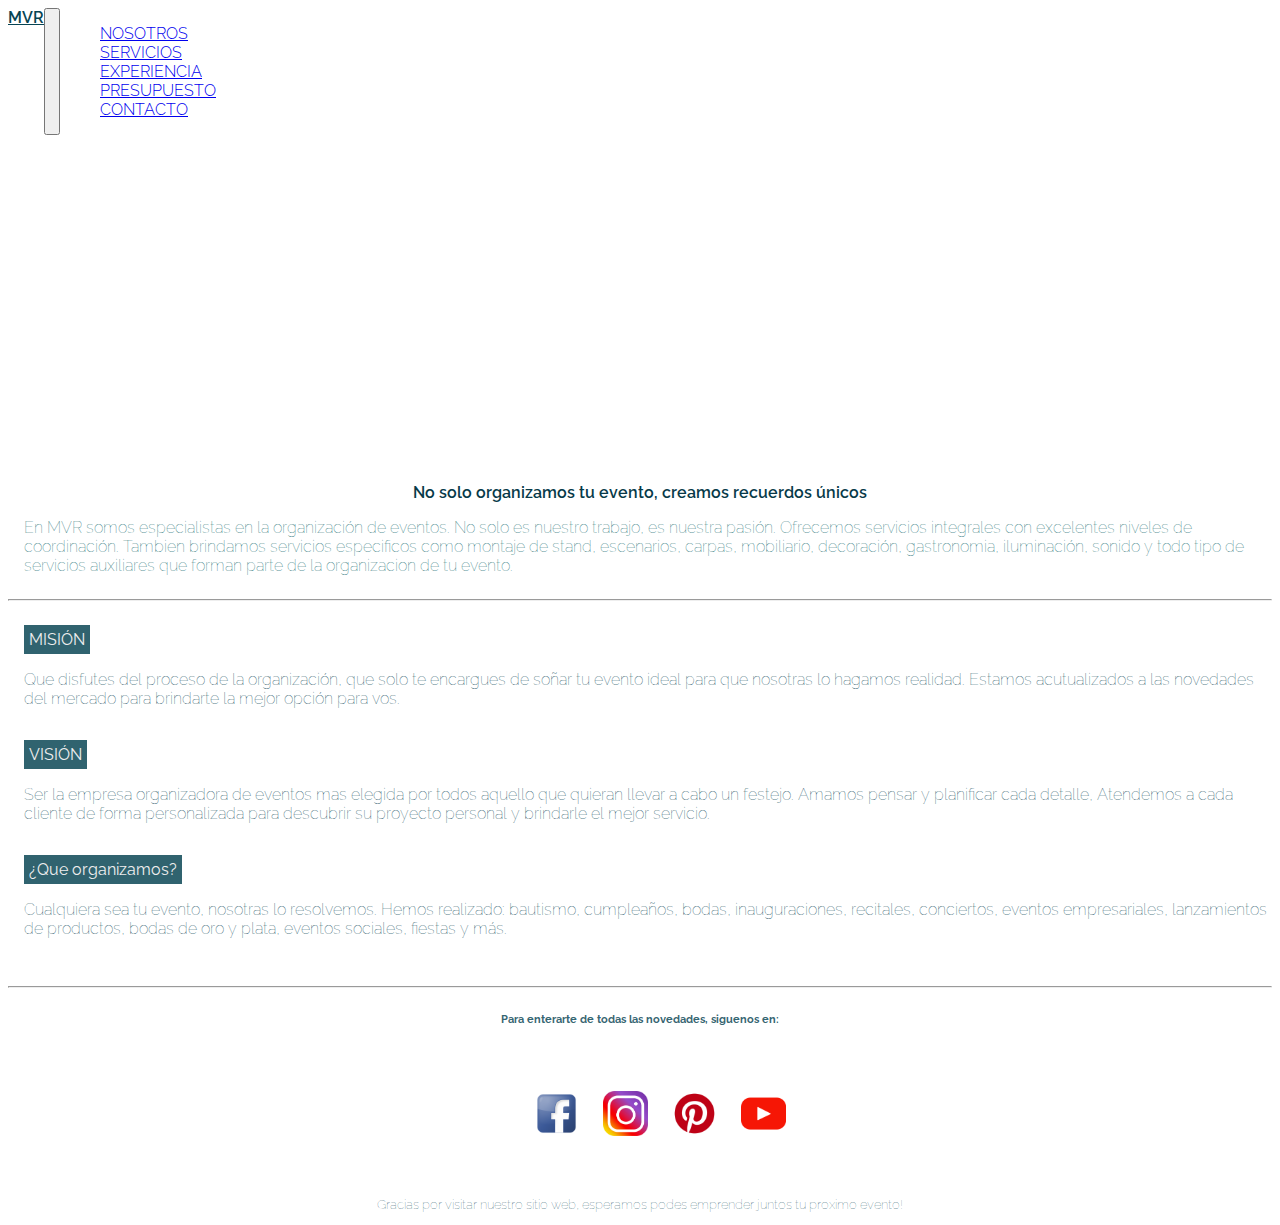
<file: index.html>
<!DOCTYPE html>
<html lang="en">
<head>
    <meta charset="UTF-8">
    <meta http-equiv="X-UA-Compatible" content="IE=edge">
    <meta name="viewport" content="width=device-width, initial-scale=1.0">
    <title> MVR EVENTOS</title>
    <link rel="preconnect" href="https://fonts.googleapis.com"> 
<link rel="preconnect" href="https://fonts.gstatic.com" crossorigin> 
<link href="https://fonts.googleapis.com/css2?family=Raleway:wght@100;300;500;700&display=swap" rel="stylesheet">
<meta name="keywords" content="eventos, fiestas, organizacion, cumpleaños, casamientos, fiesta de 15">
<meta name="description" content="MVR dedicados a la organizacion de tu evento. Fiestas, cumpleaños, casamientos, 15, recitales, eventos empresariales y mas. Pedi tu presupuesto">


<!-- Required meta tags -->
<meta charset="utf-8">
<meta name="viewport" content="width=device-width, initial-scale=1">

<!-- Bootstrap CSS -->
<link href="https://cdn.jsdelivr.net/npm/bootstrap@5.1.1/dist/css/bootstrap.min.css" rel="stylesheet" integrity="sha384-F3w7mX95PdgyTmZZMECAngseQB83DfGTowi0iMjiWaeVhAn4FJkqJByhZMI3AhiU" crossorigin="anonymous">


<link rel="stylesheet" href="./estilo/style.css">

</head>
<body>
    
  <nav class="navbar navbar-expand-lg navbar-light bg-light" class="nav"  >
    <div class="container-fluid" class="navbar navbar-light" style="background-color: #ffffff;">
      <a class="navbar-brand" style="color:rgb(7, 68, 83);" href="./index.html">MVR</a>
      <button class="navbar-toggler" type="button" data-bs-toggle="collapse" data-bs-target="#navbarNav" aria-controls="navbarNav" aria-expanded="false" aria-label="Toggle navigation">
        <span class="navbar-toggler-icon"></span>
      </button>
      <div class="collapse navbar-collapse" id="navbarNav" >
        <ul class="navbar-nav" style="color: rgb(7, 68, 83)";>
          <li class="nav-item" >
            <a class="nav-link" aria-current="page" href="./SECCIONES/NOSOTROS.html">NOSOTROS</a>
          </li>
          <li class="nav-item">
            <a class="nav-link" href="./SECCIONES/SERVICIOS.html">SERVICIOS</a>
          </li>
          <li class="nav-item">
            <a class="nav-link" href="./SECCIONES/EXPERIENCIA.html">EXPERIENCIA</a>
          </li>
          <li class="nav-item">
            <a class="nav-link" href="./SECCIONES/PRESUPUESTO.html">PRESUPUESTO</a>
          </li>
          <li class="nav-item">
            <a class="nav-link" href="./SECCIONES/CONTACTO.html">CONTACTO</a>
          </li>
        </ul>
      </div>
    </div>
  </nav>

    

    


 
<div class="video">
<div class="video-contenedor">
   <iframe class="video-iframe" src="https://www.youtube.com/embed/dN6_By8CH7U" 
    title="YouTube video player" frameborder="0" allow="accelerometer; autoplay; clipboard-write; 
    encrypted-media; gyroscope; picture-in-picture" allowfullscreen></iframe>
</div>
</div>




      

<div class="presentacion"> 
    <div class="presentacion-titulo" >No solo organizamos tu evento, creamos recuerdos únicos</div>
    <p class="presentacion-texto" >En MVR somos especialistas en la organización de eventos. No solo es nuestro trabajo, es nuestra pasión.
      Ofrecemos servicios integrales con excelentes niveles de coordinación. Tambien brindamos servicios especificos
    como montaje de stand, escenarios, carpas, mobiliario, decoración, gastronomia, iluminación, sonido y todo tipo de 
  servicios auxiliares que forman parte de la organizacion de tu evento.</p> 
</div>


<hr/>
    



<div class="empresa">
    <div> <strong> MISIÓN </strong>
      <p class="empresa-items"> Que disfutes del proceso de la organización, que solo te encargues de soñar tu evento ideal para que nosotras lo hagamos realidad.
       Estamos acutualizados a las novedades del mercado para brindarte la mejor opción para vos. </p>
  </div>

  <div> <strong> VISIÓN </strong>
    <p class="empresa-items"> Ser la empresa organizadora de eventos mas elegida por todos aquello que quieran llevar a cabo un festejo. Amamos pensar y planificar cada detalle, 
      Atendemos a cada cliente de forma personalizada para descubrir su proyecto personal y brindarle el mejor servicio.  </p>
  </div>

  <div> <strong> ¿Que organizamos? </strong>
    <p class="empresa-items" >Cualquiera sea tu evento, nosotras lo resolvemos. Hemos realizado: bautismo, cumpleaños, bodas, inauguraciones, recitales, conciertos, eventos empresariales, 
      lanzamientos de productos, bodas de oro y plata, eventos sociales, fiestas y más. </p>
  </div>
</div>

<footer>
  <hr>
<h6>Para enterarte de todas las novedades, siguenos en:</h6>
<ul class="redes">
  <li> <a href="https://www.facebook.com"><img src="./imagenes/facebook.png" alt="facebook" width="45px" height="45px"></a></li>
  <li> <a href="https://www.instagram.com"><img src="./imagenes/instagram.png" alt="instagram" width="45px" height="45px"></a></li>
  <li> <a href="https://ar.pinterest.com"><img src="./imagenes/pinterest.png" alt="pinterest" width="45px" height="45px"></a></li>
  <li> <a href="https://www.youtube.com"><img src="./imagenes/youtube.png" alt="youtube" width="45px" height="45px"></a></li>
</ul>

<p> Gracias por visitar nuestro sitio web, esperamos podes emprender juntos tu proximo evento!</p>
</footer>





<script src="https://cdn.jsdelivr.net/npm/bootstrap@5.1.1/dist/js/bootstrap.bundle.min.js" integrity="sha384-/bQdsTh/da6pkI1MST/rWKFNjaCP5gBSY4sEBT38Q/9RBh9AH40zEOg7Hlq2THRZ" crossorigin="anonymous"></script>
</body>
</html>
</file>
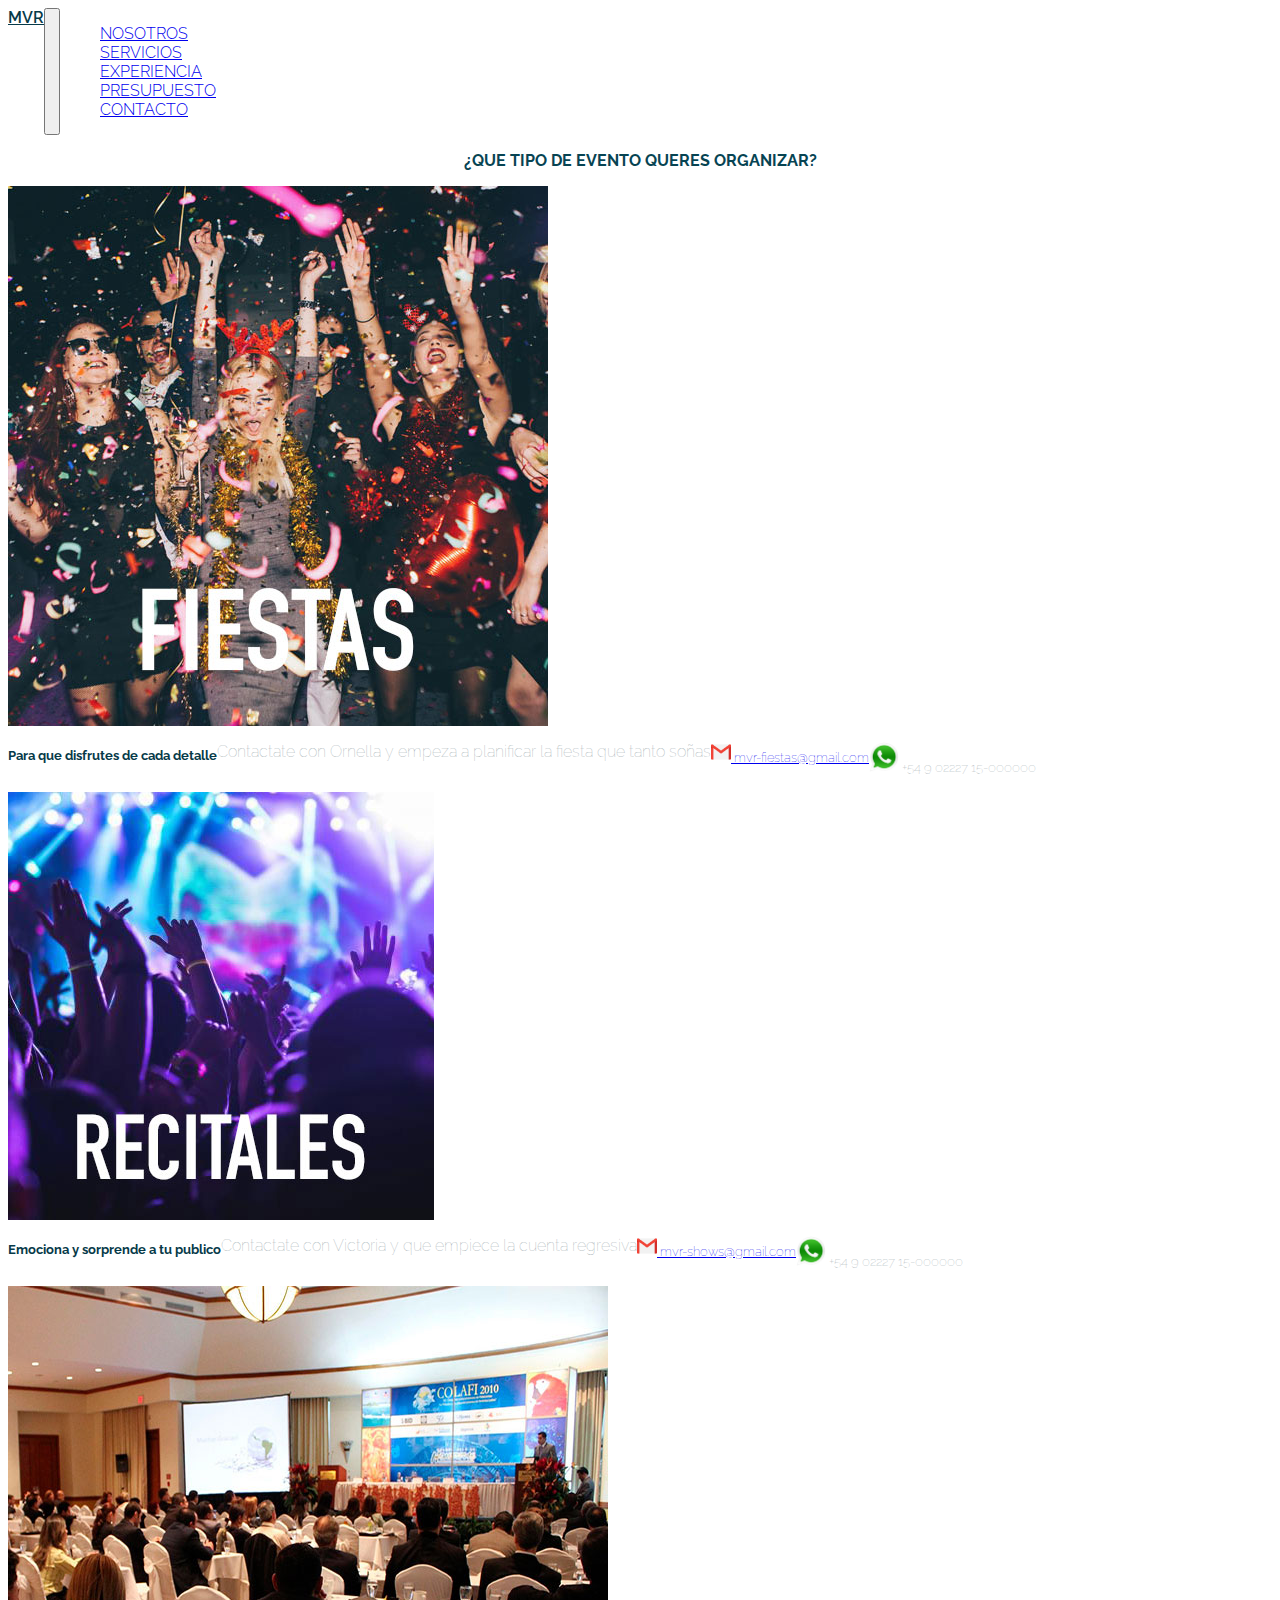
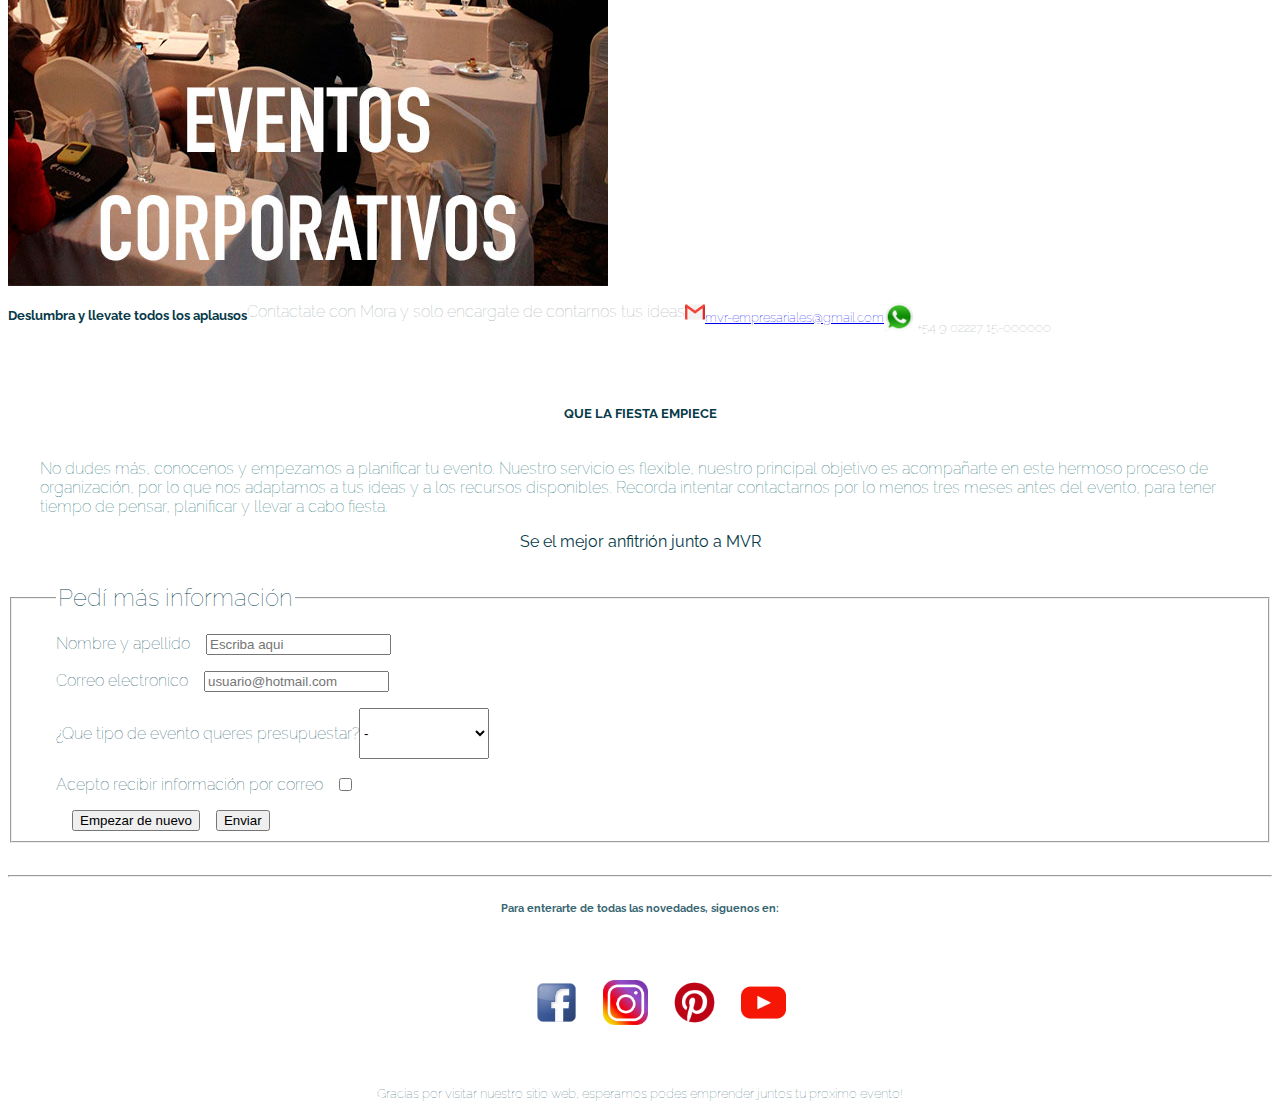
<file: SECCIONES/CONTACTO.html>
<!DOCTYPE html>
<html lang="en">
<head>
    <meta charset="UTF-8">
    <meta http-equiv="X-UA-Compatible" content="IE=edge">
    <meta name="viewport" content="width=device-width, initial-scale=1.0">
    <title>CONTACTO</title>
    <link rel="preconnect" href="https://fonts.googleapis.com"> 
    <link rel="preconnect" href="https://fonts.gstatic.com" crossorigin> 
    <link href="https://fonts.googleapis.com/css2?family=Raleway:wght@100;300;500;700&display=swap" rel="stylesheet">

  <meta name="keywords" content="comunicate, organizamos tu evento, hacemos tu fiesta, mas informacion de tu fiesta ">

  <title>CONTACTO / MVR</title>

     <!-- Required meta tags -->
   <meta charset="utf-8">
   <meta name="viewport" content="width=device-width, initial-scale=1">
   
   <!-- Bootstrap CSS -->
   <link href="https://cdn.jsdelivr.net/npm/bootstrap@5.1.1/dist/css/bootstrap.min.css" rel="stylesheet" integrity="sha384-F3w7mX95PdgyTmZZMECAngseQB83DfGTowi0iMjiWaeVhAn4FJkqJByhZMI3AhiU" crossorigin="anonymous">
    
<link rel="stylesheet" href="../estilo/style.css">
</head>
<body>

  <nav class="navbar navbar-expand-lg navbar-light bg-light" class="nav">
    <div class="container-fluid">
      <a class="navbar-brand" href="../index.html">MVR</a>
      <button class="navbar-toggler" type="button" data-bs-toggle="collapse" data-bs-target="#navbarNav" aria-controls="navbarNav" aria-expanded="false" aria-label="Toggle navigation">
        <span class="navbar-toggler-icon"></span>
      </button>
      <div class="collapse navbar-collapse" id="navbarNav">
        <ul class="navbar-nav">
          <li class="nav-item">
            <a class="nav-link" aria-current="page" href="NOSOTROS.html">NOSOTROS</a>
          </li>
          <li class="nav-item">
            <a class="nav-link" href="SERVICIOS.html">SERVICIOS</a>
          </li>
          <li class="nav-item">
            <a class="nav-link" href="EXPERIENCIA.html">EXPERIENCIA</a>
          </li>
          <li class="nav-item">
            <a class="nav-link" href="PRESUPUESTO.html">PRESUPUESTO</a>
          </li>
          <li class="nav-item">
            <a class="nav-link" href="CONTACTO.html">CONTACTO</a>
          </li>
        </ul>
      </div>
    </div>
  </nav>
    
  
    <p class="contactate">¿QUE TIPO DE EVENTO QUERES ORGANIZAR?</p>

<div class="card-group">
    <div class="card">
      <img src="../imagenes/FIESTAS.jpg" class="card-img-top" alt="...">
      <div class="card-body">
        <h5 class="card-title">Para que disfrutes de cada detalle</h5>
        <p class="card-text">Contactate con Ornella y empeza a planificar la fiesta que tanto soñas</p>
        <p class="card-text"><small class="text-muted"> <a href="https://www.google.com/intl/es-419/gmail/about/"><img src="../imagenes/gmail.png" alt="gmail" width="20px" height="20px"> mvr-fiestas@gmail.com</a></p></small>
        <p class="card-text"><small class="text-muted"><img src="../imagenes/wpp.png" alt="whatsapp" width="30px" height="30px"> +54 9 02227 15-000000</small></p>
      </div>
    </div>
    <div class="card">
      <img src="../imagenes/RECITALES.jpg" class="card-img-top" alt="...">
      <div class="card-body">
        <h5 class="card-title">Emociona y sorprende a tu publico</h5>
        <p class="card-text">Contactate con Victoria y que empiece la cuenta regresiva</p>
        <p class="card-text"><small class="text-muted"> <a href="https://www.google.com/intl/es-419/gmail/about/"><img src="../imagenes/gmail.png" alt="gmail" width="20px" height="20px"> mvr-shows@gmail.com</a></p></small>
        <p class="card-text"><small class="text-muted"><img src="../imagenes/wpp.png" alt="whatsapp" width="30px" height="30px"> +54 9 02227 15-000000</small></p>
      </div>
    </div>
    <div class="card">
      <img src="../imagenes/E. CORPORATIVOS.jpg" class="card-img-top" alt="...">
      <div class="card-body">
        <h5 class="card-title">Deslumbra y llevate todos los aplausos</h5>
        <p class="card-text">Contactate con Mora y solo encargate de contarnos tus ideas</p>
        <p class="card-text"><small class="text-muted"> <a href="https://www.google.com/intl/es-419/gmail/about/"><img src="../imagenes/gmail.png" alt="gmail" width="20px" height="20px">mvr-empresariales@gmail.com</a></p></small>
        <p class="card-text"><small class="text-muted"><img src="../imagenes/wpp.png" alt="whatsapp" width="30px" height="30px"> +54 9 02227 15-000000</small></p>
      </div>
    </div>
</div>


<div class="contratanos">
  <h5>QUE LA FIESTA EMPIECE</h5>
  <p>No dudes más, conocenos y empezamos a planificar tu evento. Nuestro servicio es flexible, nuestro principal objetivo es acompañarte en 
    este hermoso proceso de organización, por lo que nos adaptamos a tus ideas y a los recursos disponibles. Recorda intentar contactarnos por lo menos 
  tres meses antes del evento, para tener tiempo de pensar, planificar y llevar a cabo fiesta. </p>
  <strong>Se el mejor anfitrión junto a MVR</strong> 
</div>


<form action="" method="GET" >
    <fieldset class="contacto" >
            <legend>Pedí más información</legend>
            <div>
                <label for="MVRinfo">Nombre y apellido</label>
                <input type="text" name="MVRinfo" id="MVRinfo" placeholder="Escriba aqui" required>
            </div>
            <div>
              <label for="MVRinfo">Correo electronico</label>
              <input type="text" name="MVRinfo" id="MVRinfo" placeholder="usuario@hotmail.com" required>
          </div>
            <div>
                <p>¿Que tipo de evento queres presupuestar?</p>
                <select 
                name="MVRservicio" id="MVRservicio">
                    <option value="servicio"> - </option>
                    <option value="All inclusive">FIESTA</option>
                    <option value="Normal">RECITAL / SHOW</option>
                    <option value="Economico">EMPRESARIAL</option>

                </label>
                </select>
             </div>
             <div>
               <label for="acepto">Acepto recibir información por correo</label>
                <input type="checkbox" name="aceptar" id="1">
             </div>
             <div>
                <input type="reset" value="Empezar de nuevo">
                <input type="submit" value="Enviar">
             </div>




    </fieldset>

</form>

<footer>
  <hr>
  <h6>Para enterarte de todas las novedades, siguenos en:</h6>
  <ul class="redes">
    <li> <a href="https://www.facebook.com"><img src="../imagenes/facebook.png" alt="facebook" width="45px" height="45px"></a></li>
    <li> <a href="https://www.instagram.com"><img src="../imagenes/instagram.png" alt="instagram" width="45px" height="45px"></a></li>
    <li> <a href="https://ar.pinterest.com"><img src="../imagenes/pinterest.png" alt="pinterest" width="45px" height="45px"></a></li>
    <li> <a href="https://www.youtube.com"><img src="../imagenes/youtube.png" alt="youtube" width="45px" height="45px"></a></li>
  </ul>

<p> Gracias por visitar nuestro sitio web, esperamos podes emprender juntos tu proximo evento!</p>
</footer>

<script src="https://cdn.jsdelivr.net/npm/bootstrap@5.1.1/dist/js/bootstrap.bundle.min.js" integrity="sha384-/bQdsTh/da6pkI1MST/rWKFNjaCP5gBSY4sEBT38Q/9RBh9AH40zEOg7Hlq2THRZ" crossorigin="anonymous"></script>    
</body>
</html>
</file>
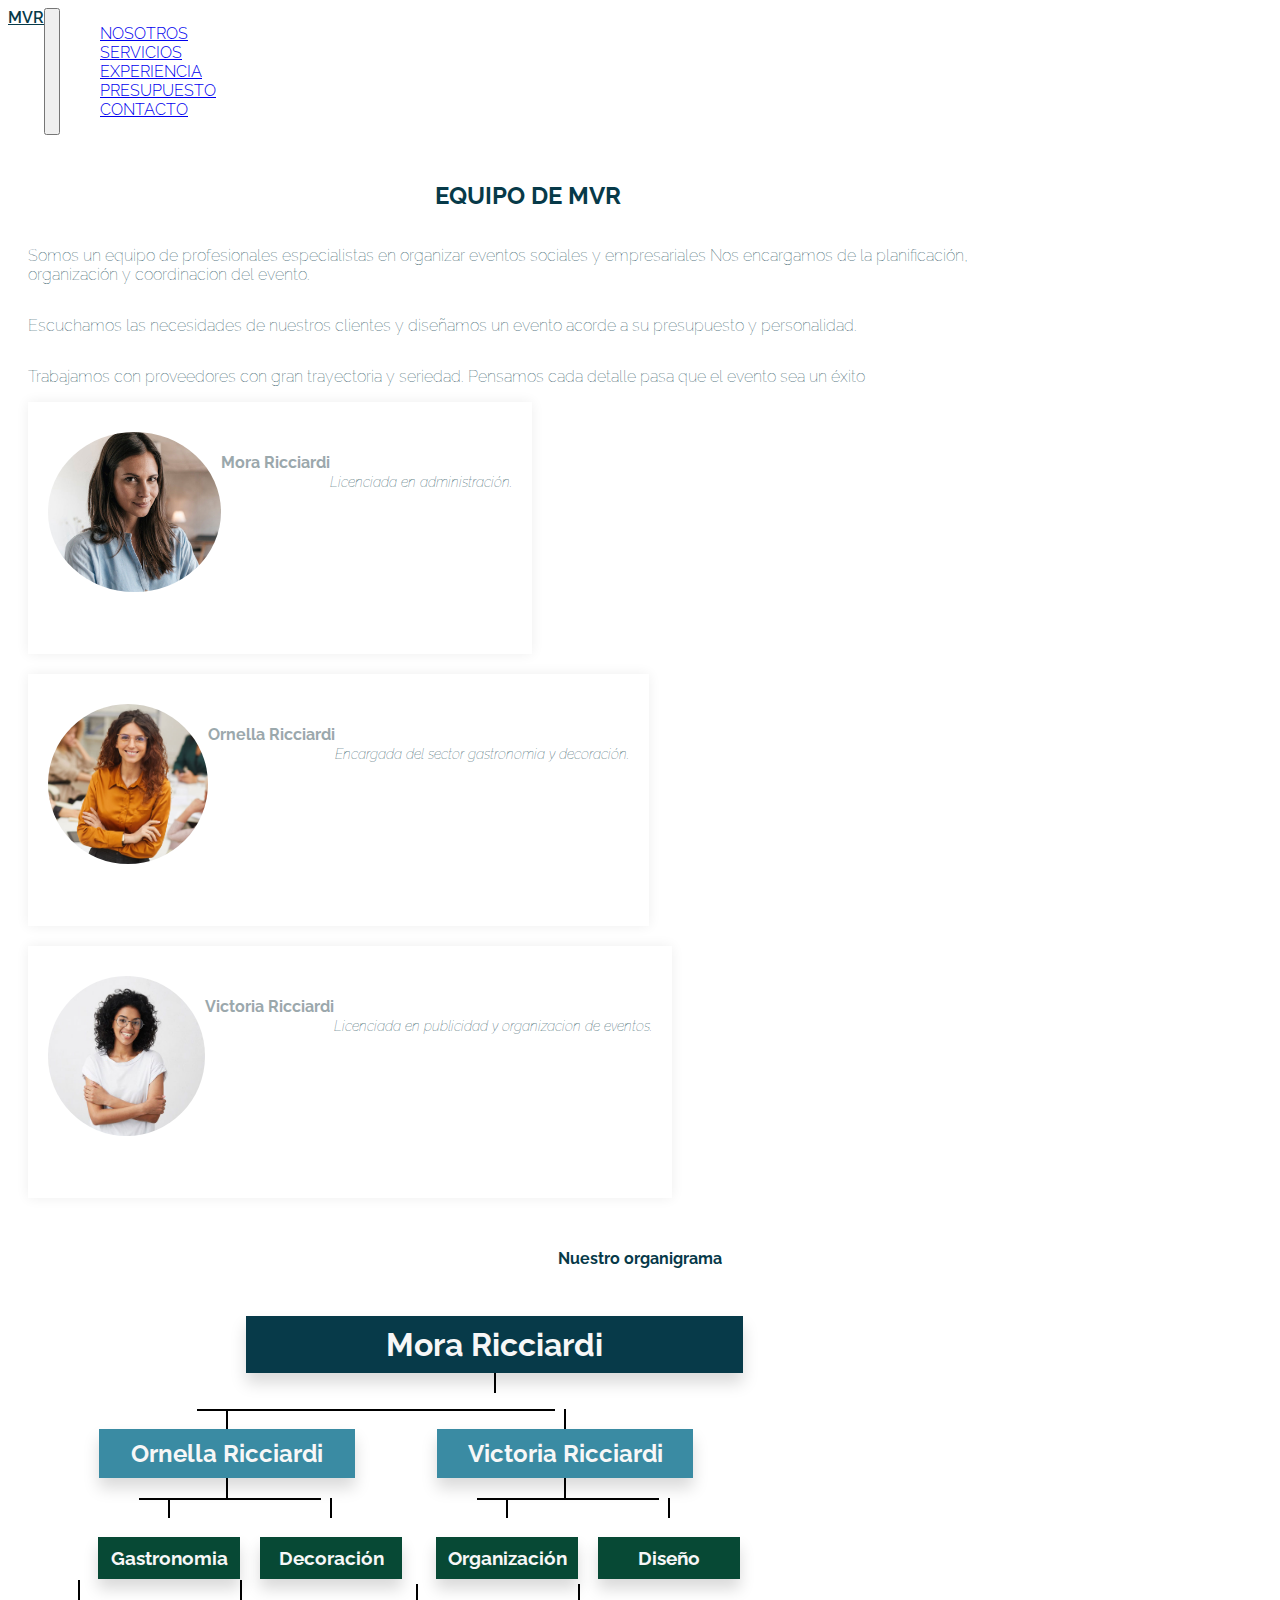
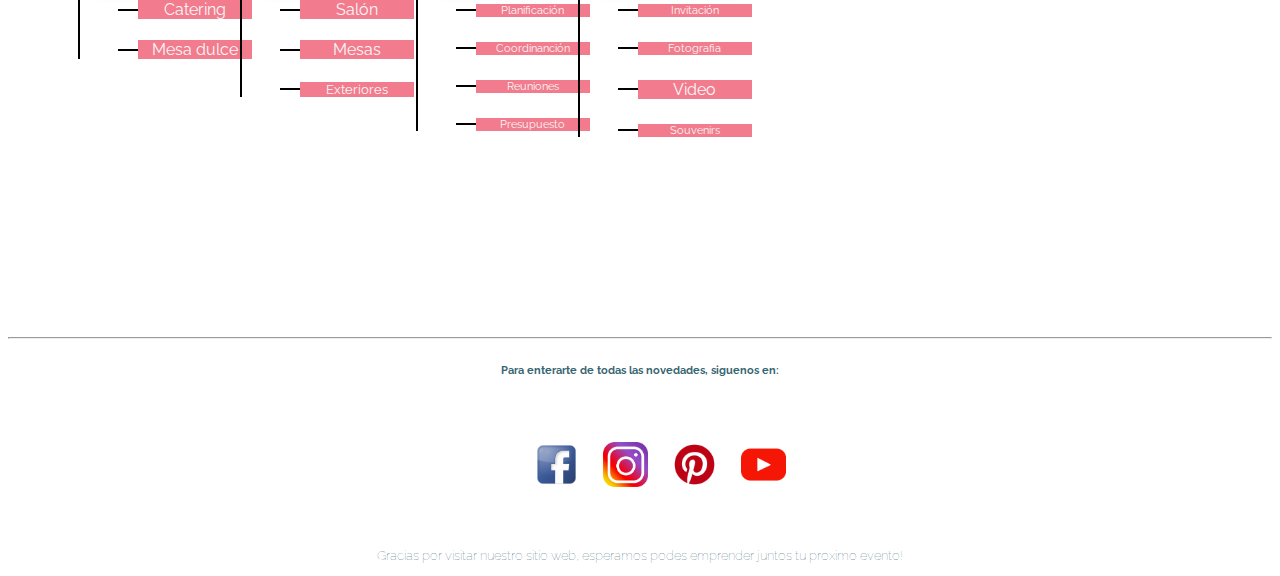
<file: SECCIONES/NOSOTROS.html>
<!DOCTYPE html>
<html lang="en">
<head>
    <meta charset="UTF-8">
    <meta http-equiv="X-UA-Compatible" content="IE=edge">
    <meta name="viewport" content="width=device-width, initial-scale=1.0">
    <title>NOSOTROS</title>
    <link rel="preconnect" href="https://fonts.googleapis.com"> 
    <link rel="preconnect" href="https://fonts.gstatic.com" crossorigin> 
    <link href="https://fonts.googleapis.com/css2?family=Raleway:wght@100;300;500;700&display=swap" rel="stylesheet">


  <meta name="keywords" content="equipo de organizacion de eventos, quien organiza eventos, fiestas, cumpleaños, organizadores de eventos, dj, catering de eventos">
  <title>EQUIPO / MVR</title>  

    <!-- Required meta tags -->
<meta charset="utf-8">
<meta name="viewport" content="width=device-width, initial-scale=1">

<!-- Bootstrap CSS -->
<link href="https://cdn.jsdelivr.net/npm/bootstrap@5.1.1/dist/css/bootstrap.min.css" rel="stylesheet" integrity="sha384-F3w7mX95PdgyTmZZMECAngseQB83DfGTowi0iMjiWaeVhAn4FJkqJByhZMI3AhiU" crossorigin="anonymous">


<link rel="stylesheet" href="../estilo/style.css">
</head>
<body>
    
  <nav class="navbar navbar-expand-lg navbar-light bg-light" class="nav">
    <div class="container-fluid">
      <a class="navbar-brand" href="../index.html">MVR</a>
      <button class="navbar-toggler" type="button" data-bs-toggle="collapse" data-bs-target="#navbarNav" aria-controls="navbarNav" aria-expanded="false" aria-label="Toggle navigation">
        <span class="navbar-toggler-icon"></span>
      </button>
      <div class="collapse navbar-collapse" id="navbarNav">
        <ul class="navbar-nav">
          <li class="nav-item">
            <a class="nav-link" aria-current="page" href="NOSOTROS.html">NOSOTROS</a>
          </li>
          <li class="nav-item">
            <a class="nav-link" href="SERVICIOS.html">SERVICIOS</a>
          </li>
          <li class="nav-item">
            <a class="nav-link" href="EXPERIENCIA.html">EXPERIENCIA</a>
          </li>
          <li class="nav-item">
            <a class="nav-link" href="PRESUPUESTO.html">PRESUPUESTO</a>
          </li>
          <li class="nav-item">
            <a class="nav-link" href="CONTACTO.html">CONTACTO</a>
          </li>
        </ul>
      </div>
    </div>
  </nav>



<section id="team" class="team section-bg">
    <div class="container">


      <div class="section-title">
        <h2>EQUIPO DE MVR</h2>
        <p> Somos un equipo de profesionales especialistas en organizar eventos sociales y empresariales
            Nos encargamos de la planificación, organización y coordinacion del evento.  </p>
         <p> Escuchamos las necesidades de nuestros clientes y diseñamos un evento acorde a su presupuesto y personalidad.</p>
         <p>Trabajamos con proveedores con gran trayectoria y seriedad. Pensamos cada detalle pasa que el evento sea un éxito </p>
      </div>

      <div class="row">
        <div class="col-lg-4 col-md-6 d-flex align-items-stretch">
          <div class="member">
            <img class="fotoequipo" src="../imagenes/1.jpg" alt="">
            <h4>Mora Ricciardi</h4>
            <p>
              Licenciada en administración.
            </p>
            
          </div>
        </div>

        <div class="col-lg-4 col-md-6 d-flex align-items-stretch">
          <div class="member">
            
            <img class="fotoequipo" src="../imagenes/2.jpg" alt="">
            <h4>Ornella Ricciardi</h4>
            <p>
              Encargada del sector gastronomia y decoración. 
            </p>
          </div>
        </div>

        <div class="col-lg-4 col-md-6 d-flex align-items-stretch">
          <div class="member">
            <img class="fotoequipo" src="../imagenes/3.jpg" alt="">
            <h4>Victoria Ricciardi</h4>
            <p>
              Licenciada en publicidad y organizacion de eventos.
            </p>
            
          </div>
        </div>

      </div>

    </div>
</section>


<h4 class="organigrama-titulo">  Nuestro organigrama</h4>
<div class="organigrama">
<div class="container">
  <h1 class="level-1 rectangle">Mora Ricciardi</h1>
  <ol class="level-2-wrapper">
    <li>
      <h2 class="level-2 rectangle">Ornella Ricciardi</h2>
      <ol class="level-3-wrapper">
        <li>
          <h3 class="level-3 rectangle">Gastronomia</h3>
          <ol class="level-4-wrapper">
            <li>
              <h4 class="level-4">Catering</h4>
            </li>
            <li>
              <h4 class="level-4">Mesa dulce</h4>
            </li>
          </ol>
        </li>
        <li>
          <h3 class="level-3 rectangle">Decoración</h3>
          <ol class="level-4-wrapper">
            <li>
              <h4 class="level-4 ">Salón</h4>
            </li>
            <li>
              <h4 class="level-4">Mesas</h4>
            </li>
            <li>
              <h5 class="level-4 ">Exteriores</h5>
            </li>
          </ol>
        </li>
      </ol>
    </li>
    <li>
      <h2 class="level-2 rectangle">Victoria Ricciardi</h2>
      <ol class="level-3-wrapper">
        <li>
          <h3 class="level-3 rectangle">Organización</h3>
          <ol class="level-4-wrapper">
            <li>
              <h6 class="level-4">Planificación</h6>
            </li>
            <li>
              <h6 class="level-4">Coordinanción</h6>
            </li>
            <li>
              <h6 class="level-4">Reuniones</h6>
            </li>
            <li>
              <h6 class="level-4">Presupuesto</h6>
            </li>
          </ol>
        </li>
        <li>
          <h3 class="level-3 rectangle">Diseño</h3>
          <ol class="level-4-wrapper">
            <li>
              <h6 class="level-4">Invitación</h6>
            </li>
            <li>
              <h6 class="level-4">Fotografia</h6>
            </li>
            <li>
              <h4 class="level-4 ">Video</h4>
            </li>
            <li>
              <h6 class="level-4">Souvenirs</h6>
            </li>
          </ol>
        </li>
      </ol>
    </li>
  </ol>
</div>
</div>



<br><br><br><br><br>
<footer>
  <hr>
<h6>Para enterarte de todas las novedades, siguenos en:</h6>
<ul class="redes">
  <li> <a href="https://www.facebook.com"><img src="../imagenes/facebook.png" alt="facebook" width="45px" height="45px"></a></li>
  <li> <a href="https://www.instagram.com"><img src="../imagenes/instagram.png" alt="instagram" width="45px" height="45px"></a></li>
  <li> <a href="https://ar.pinterest.com"><img src="../imagenes/pinterest.png" alt="pinterest" width="45px" height="45px"></a></li>
  <li> <a href="https://www.youtube.com"><img src="../imagenes/youtube.png" alt="youtube" width="45px" height="45px"></a></li>
</ul>

<p> Gracias por visitar nuestro sitio web, esperamos podes emprender juntos tu proximo evento!</p>
</footer>

  <script src="https://cdn.jsdelivr.net/npm/bootstrap@5.1.1/dist/js/bootstrap.bundle.min.js" integrity="sha384-/bQdsTh/da6pkI1MST/rWKFNjaCP5gBSY4sEBT38Q/9RBh9AH40zEOg7Hlq2THRZ" crossorigin="anonymous"></script>
</body>
</html>
</file>
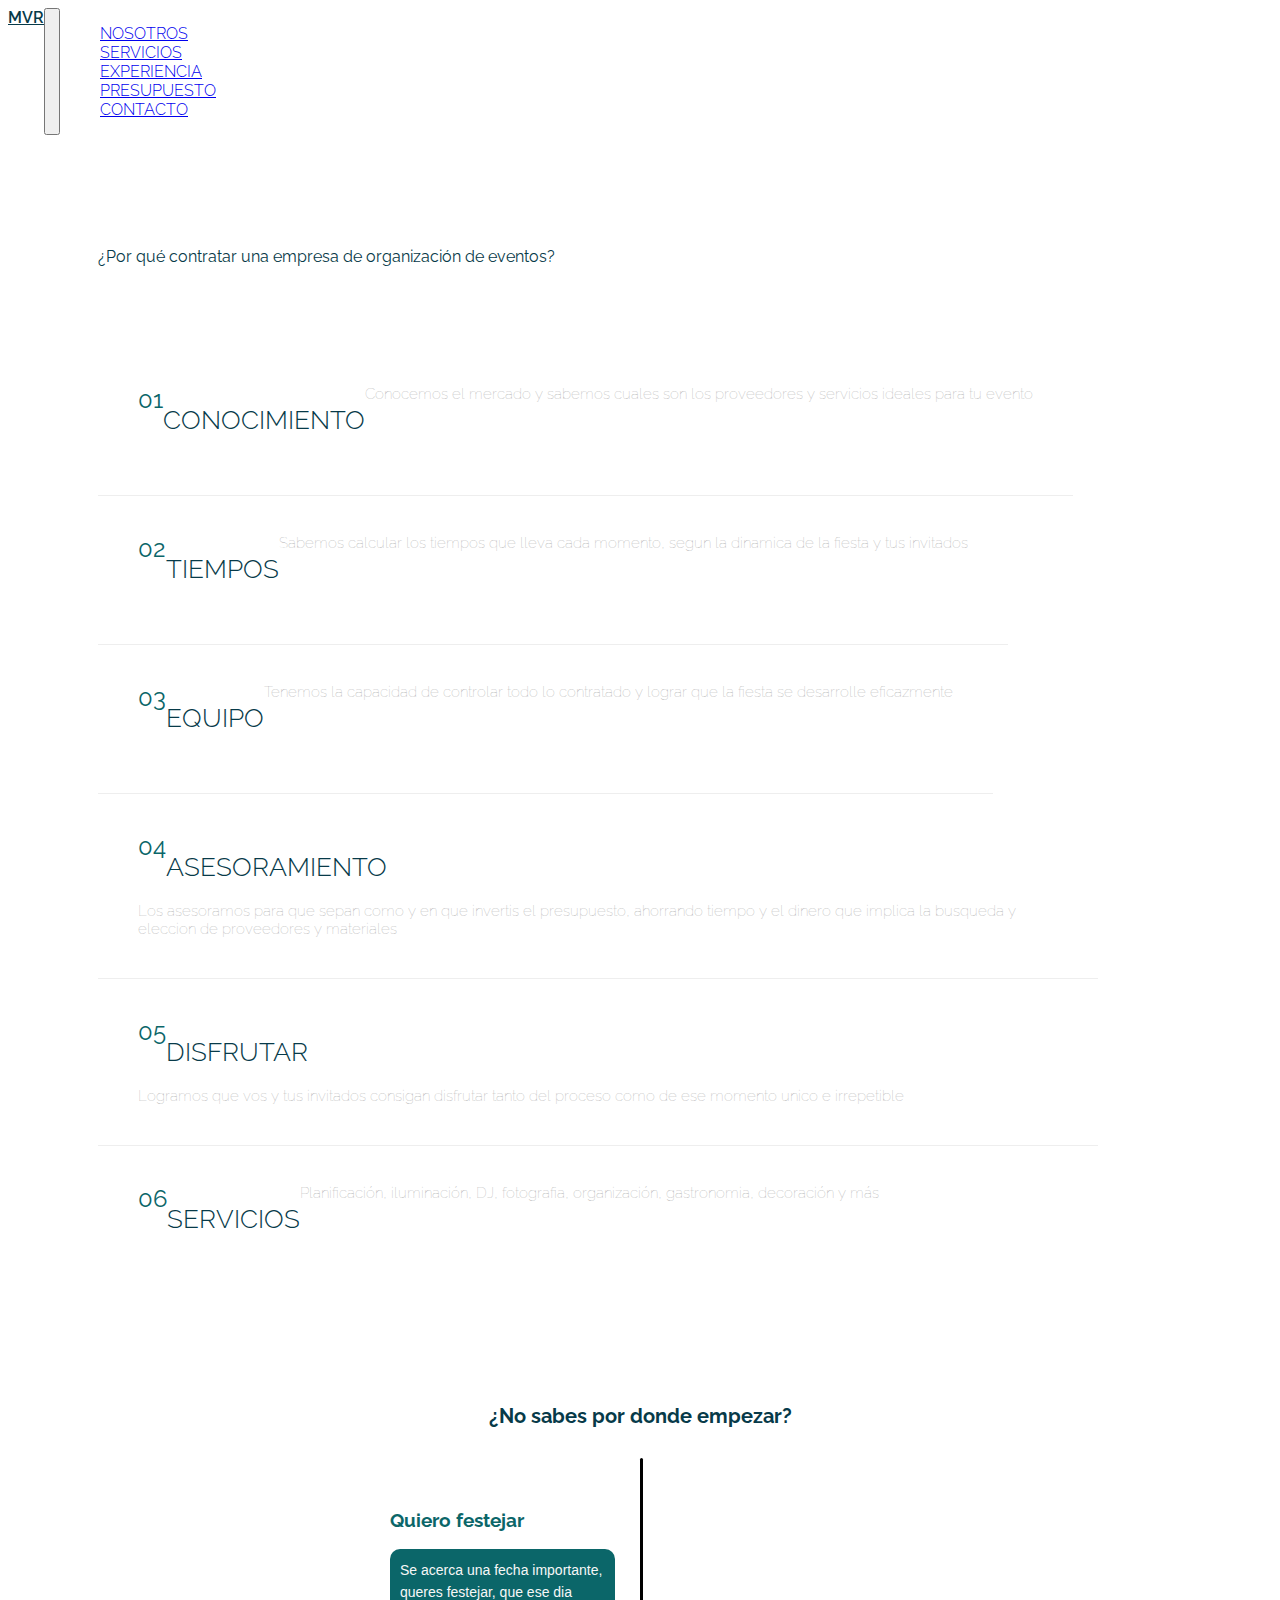
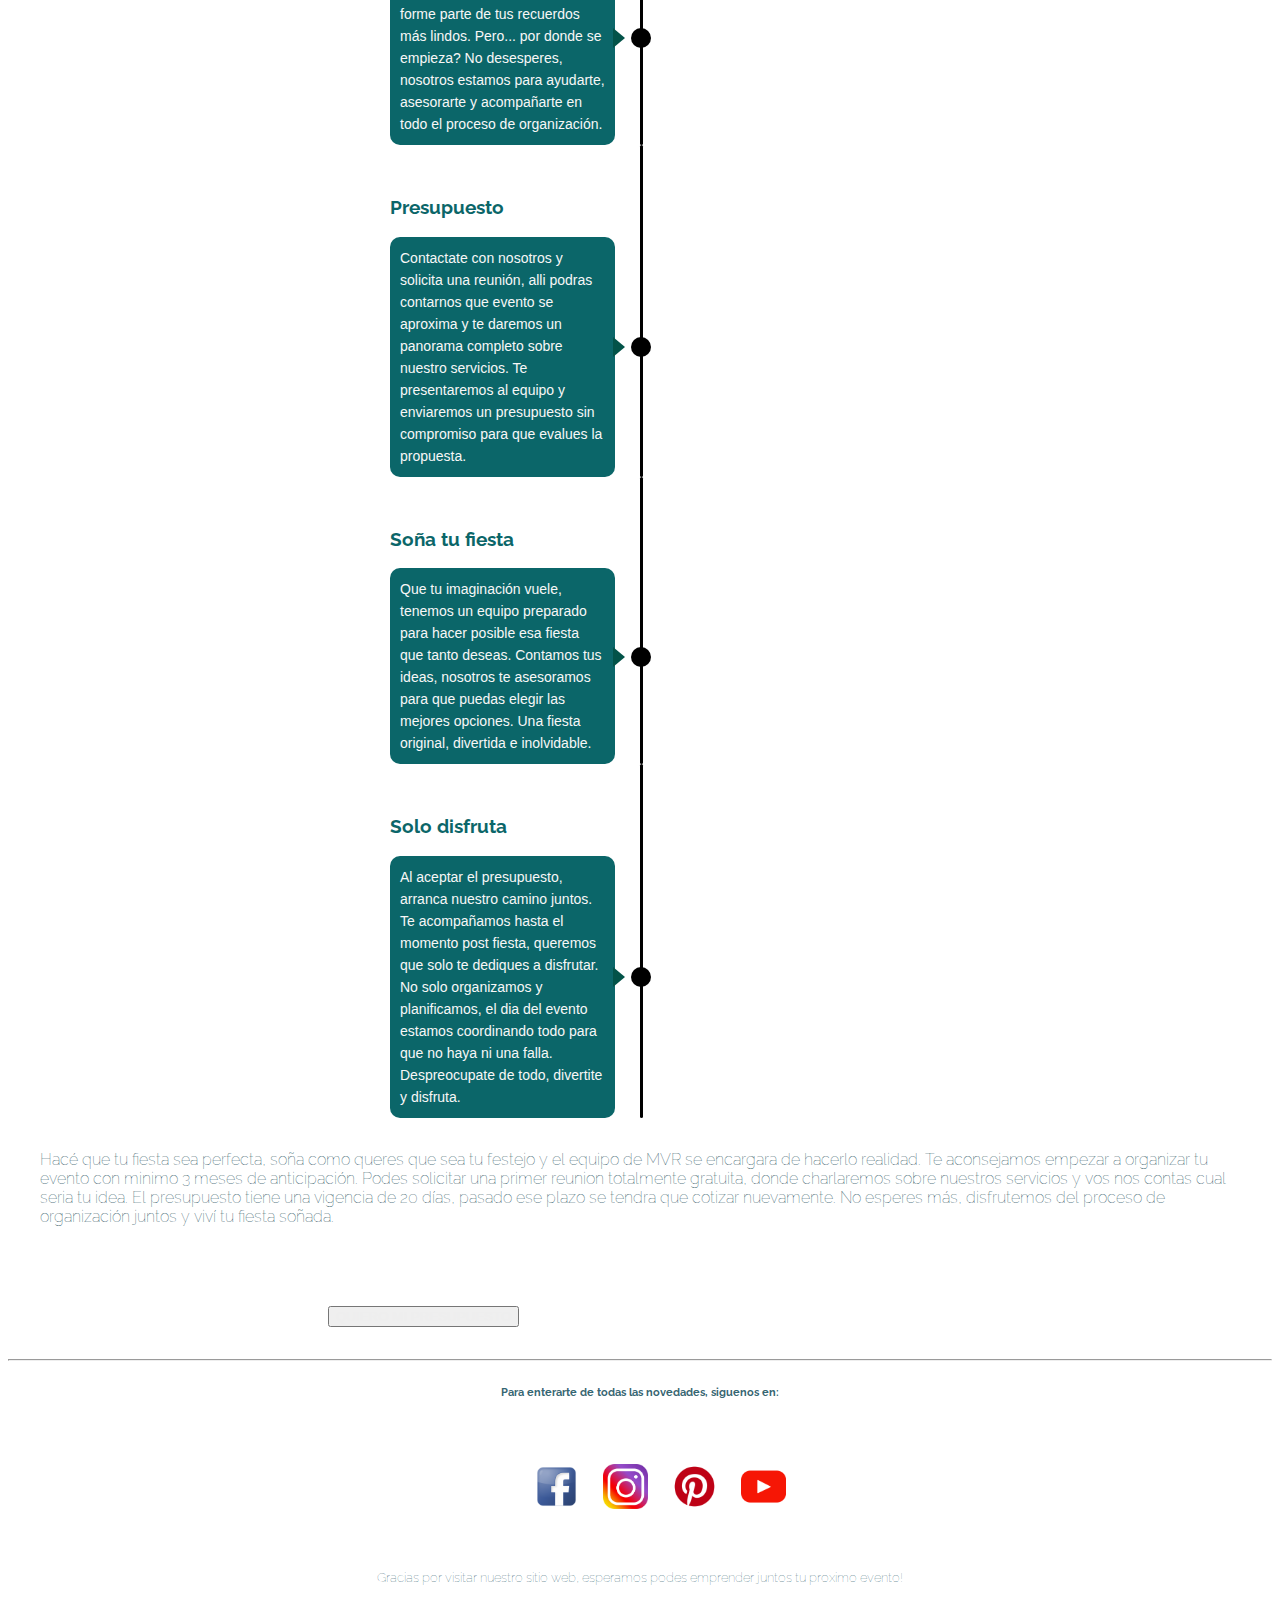
<file: SECCIONES/PRESUPUESTO.html>
<!DOCTYPE html>
<html lang="en">
<head>
    <meta charset="UTF-8">
    <meta http-equiv="X-UA-Compatible" content="IE=edge">
    <meta name="viewport" content="width=device-width, initial-scale=1.0">
    <title>PRESUPUESTO</title>
    <link rel="preconnect" href="https://fonts.googleapis.com"> 
    <link rel="preconnect" href="https://fonts.gstatic.com" crossorigin> 
    <link href="https://fonts.googleapis.com/css2?family=Raleway:wght@100;300;500;700&display=swap" rel="stylesheet"> 


  <meta name="keywords" content="cuanto sale hacer una fiesta, presupuesto de fiesta, fiesta, cumpleaños, cuanto cuesta hacer un casamiento, costos de hacer una fiesta, organizacion de eventos">
  <title>PRESUPUESTO / MVR </title>

    <!-- Required meta tags -->
<meta charset="utf-8">
<meta name="viewport" content="width=device-width, initial-scale=1">

<!-- Bootstrap CSS -->
<link href="https://cdn.jsdelivr.net/npm/bootstrap@5.1.1/dist/css/bootstrap.min.css" rel="stylesheet" integrity="sha384-F3w7mX95PdgyTmZZMECAngseQB83DfGTowi0iMjiWaeVhAn4FJkqJByhZMI3AhiU" crossorigin="anonymous">
    

<link rel="stylesheet" href="../estilo/style.css">

</head>
<body>

  <nav class="navbar navbar-expand-lg navbar-light bg-light" class="nav">
    <div class="container-fluid">
      <a class="navbar-brand" href="../index.html">MVR</a>
      <button class="navbar-toggler" type="button" data-bs-toggle="collapse" data-bs-target="#navbarNav" aria-controls="navbarNav" aria-expanded="false" aria-label="Toggle navigation">
        <span class="navbar-toggler-icon"></span>
      </button>
      <div class="collapse navbar-collapse" id="navbarNav">
        <ul class="navbar-nav">
          <li class="nav-item">
            <a class="nav-link" aria-current="page" href=NOSOTROS.html">NOSOTROS</a>
          </li>
          <li class="nav-item">
            <a class="nav-link" href="SERVICIOS.html">SERVICIOS</a>
          </li>
          <li class="nav-item">
            <a class="nav-link" href="EXPERIENCIA.html">EXPERIENCIA</a>
          </li>
          <li class="nav-item">
            <a class="nav-link" href="PRESUPUESTO.html">PRESUPUESTO</a>
          </li>
          <li class="nav-item">
            <a class="nav-link" href="CONTACTO.html">CONTACTO</a>
          </li>
        </ul>
      </div>
    </div>
  </nav>



  

 <section id="porque" class="porque">
        <div class="container">
            <p class="pregunta"> <strong> ¿Por qué contratar una empresa de organización de eventos?</strong></p>
          <div class="row no-gutters">
  
            <div class="col-lg-4 col-md-6 content-item">
              <span>01</span>
              <h4>CONOCIMIENTO</h4>
              <p>Conocemos el mercado y sabemos cuales son los proveedores y servicios ideales para tu evento</p>
            </div>
  
            <div class="col-lg-4 col-md-6 content-item">
              <span>02</span>
              <h4>TIEMPOS</h4>
              <p>Sabemos calcular los tiempos que lleva cada momento, segun la dinamica de la fiesta y tus invitados</p>
            </div>
  
            <div class="col-lg-4 col-md-6 content-item">
              <span>03</span>
              <h4> EQUIPO</h4>
              <p>Tenemos la capacidad de controlar todo lo contratado y lograr que la fiesta se desarrolle eficazmente</p>
            </div>
  
            <div class="col-lg-4 col-md-6 content-item">
              <span>04</span>
              <h4>ASESORAMIENTO</h4>
              <p>Los asesoramos para que sepan como y en que invertis el presupuesto, ahorrando tiempo y el dinero que implica la busqueda y eleccion de proveedores y materiales</p>
            </div>
  
            <div class="col-lg-4 col-md-6 content-item">
              <span>05</span>
              <h4>DISFRUTAR </h4>
              <p>Logramos que vos y tus invitados consigan disfrutar tanto del proceso como de ese momento unico e irrepetible </p>
            </div>
  
            <div class="col-lg-4 col-md-6 content-item">
              <span>06</span>
              <h4>SERVICIOS</h4>
              <p> Planificación, iluminación, DJ, fotografia, organización, gastronomia, decoración y más</p>
            </div>
  
          </div>
  
        </div>
</section>


    
<section class="presupuesto">
    <p> ¿No sabes por donde empezar?</p>
</section>

<div class="linea-tiempo">
  <div class="momento">
    <h3>Quiero festejar</h3>
    <div class="descripcion">
      Se acerca una fecha importante, queres festejar, que ese dia forme parte de tus recuerdos más lindos. Pero... por donde se empieza? No desesperes, 
      nosotros estamos para ayudarte, asesorarte y acompañarte en todo el proceso de organización. 
    </div>
  </div>
  </div>
<div class="linea-tiempo">
    <div class="momento">
      <h3>Presupuesto</h3>
      <div class="descripcion">
        Contactate con nosotros y solicita una reunión, alli podras contarnos que evento se aproxima y te daremos un panorama completo sobre nuestro servicios.
        Te presentaremos al equipo y enviaremos un presupuesto sin compromiso para que evalues la propuesta.
      </div>
    </div>
</div>
<div class="linea-tiempo">
      <div class="momento">
        <h3>Soña tu fiesta</h3>
        <div class="descripcion">
          Que tu imaginación vuele, tenemos un equipo preparado para hacer posible esa fiesta que tanto deseas. Contamos tus ideas, nosotros te asesoramos
          para que puedas elegir las mejores opciones. Una fiesta original, divertida e inolvidable. 
        </div>
      </div>
 </div>
 <div class="linea-tiempo">
        <div class="momento">
          <h3>Solo disfruta</h3>
          <div class="descripcion">
            Al aceptar el presupuesto, arranca nuestro camino juntos. Te acompañamos hasta el momento post fiesta, queremos que solo te dediques a disfrutar. 
            No solo organizamos y planificamos, el dia del evento estamos coordinando todo para que no haya ni una falla. 
            Despreocupate de todo, divertite y disfruta. 
          </div>
        </div>
 </div>


<p class="pres-ya">Hacé que tu fiesta sea perfecta, soña como queres que sea tu festejo y el equipo de MVR se encargara de hacerlo realidad.
  Te aconsejamos empezar a organizar tu evento con minimo 3 meses de anticipación. Podes solicitar una primer reunion totalmente gratuita, donde charlaremos
  sobre nuestros servicios y vos nos contas cual seria tu idea. El presupuesto tiene una vigencia de 20 días, pasado ese plazo se tendra que cotizar nuevamente. 
  No esperes más, disfrutemos del proceso de organización juntos y viví tu fiesta soñada. 
</p>

<div class="d-grid gap-2">
  <button class="btn btn-primary"  type="button" > QUIERO MI PRESUPUESTO </button>
</div>

<footer>
      <hr>
    <h6>Para enterarte de todas las novedades, siguenos en:</h6>
    <ul class="redes">
      <li> <a href="https://www.facebook.com"><img src="../imagenes/facebook.png" alt="facebook" width="45px" height="45px"></a></li>
      <li> <a href="https://www.instagram.com"><img src="../imagenes/instagram.png" alt="instagram" width="45px" height="45px"></a></li>
      <li> <a href="https://ar.pinterest.com"><img src="../imagenes/pinterest.png" alt="pinterest" width="45px" height="45px"></a></li>
      <li> <a href="https://www.youtube.com"><img src="../imagenes/youtube.png" alt="youtube" width="45px" height="45px"></a></li>
    </ul>
    
    <p> Gracias por visitar nuestro sitio web, esperamos podes emprender juntos tu proximo evento!</p>
 </footer>


    <script src="https://cdn.jsdelivr.net/npm/bootstrap@5.1.1/dist/js/bootstrap.bundle.min.js" integrity="sha384-/bQdsTh/da6pkI1MST/rWKFNjaCP5gBSY4sEBT38Q/9RBh9AH40zEOg7Hlq2THRZ" crossorigin="anonymous"></script> 
</body>
</html>
</file>
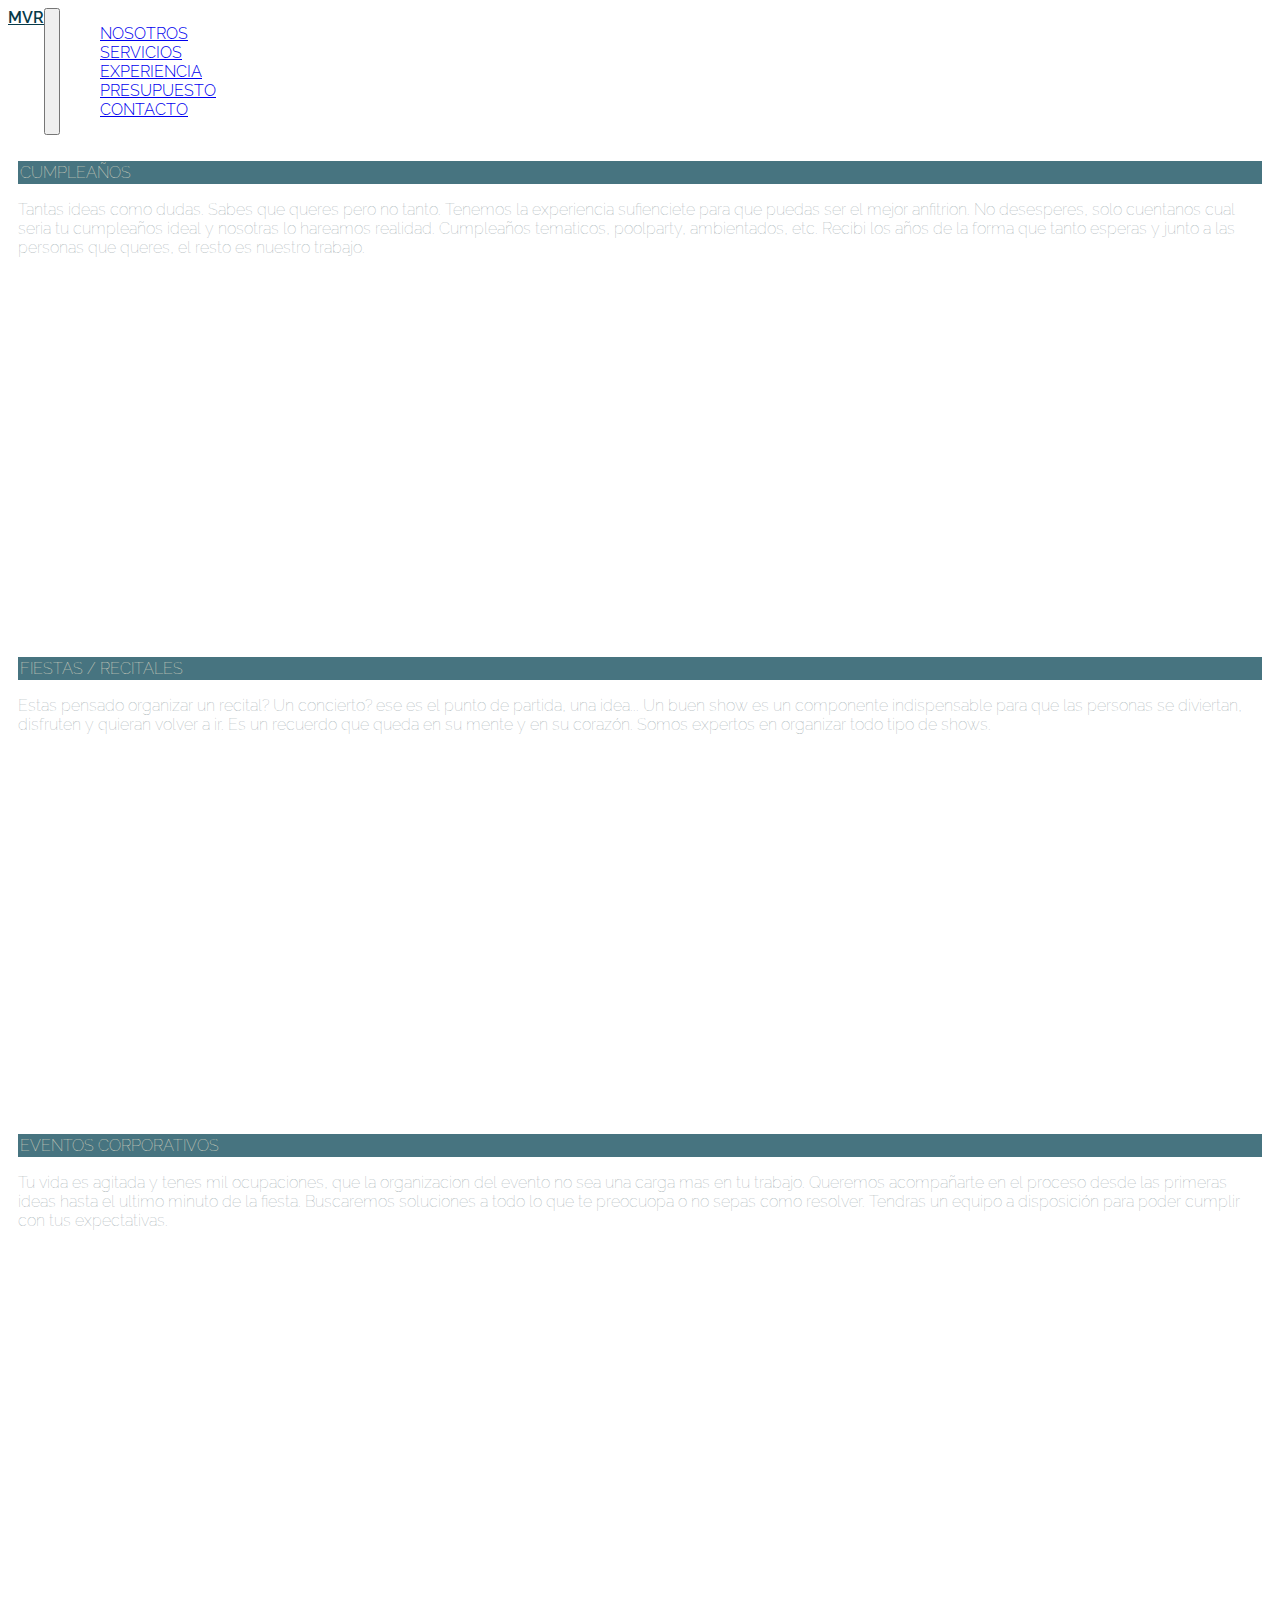
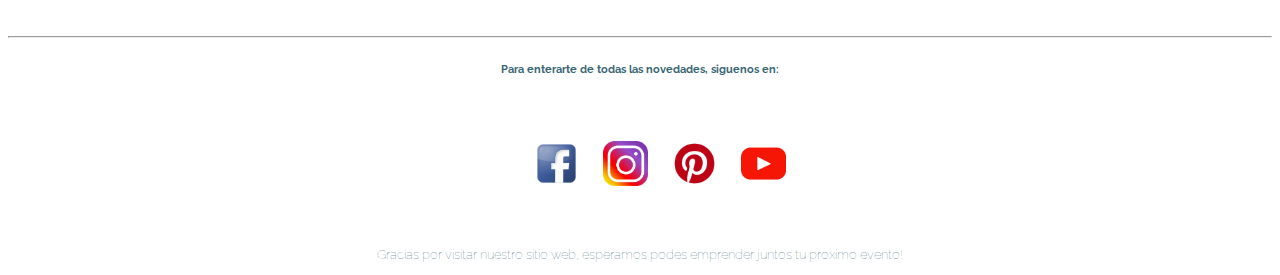
<file: SECCIONES/SERVICIOS.html>
<!DOCTYPE html>
<html lang="en">
<head>
    <meta charset="UTF-8">
    <meta http-equiv="X-UA-Compatible" content="IE=edge">
    <meta name="viewport" content="width=device-width, initial-scale=1.0">
    <title>SERVICIOS</title>
    <link rel="preconnect" href="https://fonts.googleapis.com"> 
    <link rel="preconnect" href="https://fonts.gstatic.com" crossorigin> 
    <link href="https://fonts.googleapis.com/css2?family=Raleway:wght@100;300;500;700&display=swap" rel="stylesheet">


  <meta name="keywords" content="fiesta, cumpleaños, eventos, 15, gastronimia de eventos, catering, dj, recitales, eventos corporativos, eventos empresariales, organizacion de eventos, te ayudamos a organizar tu fiesta">
  <title>SERVICIOS / MVR</title>

    <!-- Required meta tags -->
<meta charset="utf-8">
<meta name="viewport" content="width=device-width, initial-scale=1">

<!-- Bootstrap CSS -->
<link href="https://cdn.jsdelivr.net/npm/bootstrap@5.1.1/dist/css/bootstrap.min.css" rel="stylesheet" integrity="sha384-F3w7mX95PdgyTmZZMECAngseQB83DfGTowi0iMjiWaeVhAn4FJkqJByhZMI3AhiU" crossorigin="anonymous">

<link rel="stylesheet" href="../estilo/style.css">

</head>
<body>
    <nav class="navbar navbar-expand-lg navbar-light bg-light" class="nav">
        <div class="container-fluid">
          <a class="navbar-brand" href="../index.html">MVR</a>
          <button class="navbar-toggler" type="button" data-bs-toggle="collapse" data-bs-target="#navbarNav" aria-controls="navbarNav" aria-expanded="false" aria-label="Toggle navigation">
            <span class="navbar-toggler-icon"></span>
          </button>
          <div class="collapse navbar-collapse" id="navbarNav">
            <ul class="navbar-nav">
              <li class="nav-item">
                <a class="nav-link" aria-current="page" href="NOSOTROS.html">NOSOTROS</a>
              </li>
              <li class="nav-item">
                <a class="nav-link" href="SERVICIOS.html">SERVICIOS</a>
              </li>
              <li class="nav-item">
                <a class="nav-link" href="EXPERIENCIA.html">EXPERIENCIA</a>
              </li>
              <li class="nav-item">
                <a class="nav-link" href="PRESUPUESTO.html">PRESUPUESTO</a>
              </li>
              <li class="nav-item">
                <a class="nav-link" href="CONTACTO.html">CONTACTO</a>
              </li>
            </ul>
          </div>
        </div>
      </nav>
<section>
    <P class="seccionServicio">CUMPLEAÑOS</P>
    <p> Tantas ideas como dudas. Sabes que queres pero no tanto. Tenemos la experiencia sufienciete para que puedas ser el mejor anfitrion.
      No desesperes, solo cuentanos cual seria tu cumpleaños ideal y nosotras lo hareamos realidad. Cumpleaños tematicos, poolparty, ambientados, etc.
      Recibi los años de la forma que tanto esperas y junto a las personas que queres, el resto es nuestro trabajo. 
    </p>
    <div class="video">
      <div class="video-contenedor">
        <iframe  src="https://www.youtube.com/embed/hocBqrxMh3o" title="YouTube video player" frameborder="0" allow="accelerometer; autoplay; clipboard-write; encrypted-media; gyroscope; picture-in-picture" allowfullscreen></iframe>
      </div>
      </div>

</section>
<section>
    <P class="seccionServicio">FIESTAS / RECITALES </P>
    <p>Estas pensado organizar un recital? Un concierto? ese es el punto de partida, una idea... Un buen show es un componente indispensable para que las personas
      se diviertan, disfruten y quieran volver a ir. Es un recuerdo que queda en su mente y en su corazón. Somos expertos en organizar todo tipo de shows. 
    </p>
    <div class="video">
      <div class="video-contenedor">
        <iframe width="560" height="315" src="https://www.youtube.com/embed/_I6y8BMJvu8" title="YouTube video player" frameborder="0" allow="accelerometer; autoplay; clipboard-write; encrypted-media; gyroscope; picture-in-picture" allowfullscreen></iframe>
      </div>
      </div>
</section>

<section>
    <P class="seccionServicio">EVENTOS CORPORATIVOS</P>
    <p> Tu vida es agitada y tenes mil ocupaciones, que la organizacion del evento no sea una carga mas en tu trabajo. Queremos acompañarte en el proceso desde las primeras ideas
      hasta el ultimo minuto de la fiesta. Buscaremos soluciones a todo lo que te preocuopa o no sepas como resolver. Tendras un equipo a disposición para poder cumplir con tus expectativas.
    </p>
    <div class="video">
     <div class="video-contenedor">
    <iframe src="https://www.youtube.com/embed/va07Nkp-pqQ" title="YouTube video player" frameborder="0" allow="accelerometer; autoplay; clipboard-write; encrypted-media; gyroscope; picture-in-picture" allowfullscreen></iframe>
  </div>
</div>
</section>
</div>
   
<footer>
  <hr>
<h6>Para enterarte de todas las novedades, siguenos en:</h6>
<ul class="redes">
  <li> <a href="https://www.facebook.com"><img src="../imagenes/facebook.png" alt="facebook" width="45px" height="45px"></a></li>
  <li> <a href="https://www.instagram.com"><img src="../imagenes/instagram.png" alt="instagram" width="45px" height="45px"></a></li>
  <li> <a href="https://ar.pinterest.com"><img src="../imagenes/pinterest.png" alt="pinterest" width="45px" height="45px"></a></li>
  <li> <a href="https://www.youtube.com"><img src="../imagenes/youtube.png" alt="youtube" width="45px" height="45px"></a></li>
</ul>

<p> Gracias por visitar nuestro sitio web, esperamos podes emprender juntos tu proximo evento!</p>
</footer>

<script src="https://cdn.jsdelivr.net/npm/bootstrap@5.1.1/dist/js/bootstrap.bundle.min.js" integrity="sha384-/bQdsTh/da6pkI1MST/rWKFNjaCP5gBSY4sEBT38Q/9RBh9AH40zEOg7Hlq2THRZ" crossorigin="anonymous"></script>
</body>
</html>
</file>
<file: estilo/style.css>
h1, h2, h3, h4, h5, h6 {
  font-family: "Raleway", sans-serif;
}

#header {
  background: rgb(7, 68, 83);
  transition: all 0.5s;
  z-index: 997;
  height: 70px;
}
#header.header-scrolled {
  box-shadow: 0px 2px 15px rgba(0, 0, 0, 0.1);
}
#header .logo {
  font-size: 30px;
  margin: 0;
  padding: 0;
  line-height: 1;
  font-weight: 700;
  letter-spacing: 1px;
  text-transform: uppercase;
}
#header .logo a {
  color: rgb(255, 255, 255);
}
#header .logo img {
  max-height: 40px;
}


  
  

nav { 
  margin-top: 0rem;
} 

.navbar-brand{
  color: #073a49;
  font-family: "Raleway", sans-serif;
  font-weight: 600;
 }

.nav-item {
  list-style: none;
  color: #258fafad;
  font-weight: 300;  
  align-items: center;
  
}
ul .navbar-nav {
  color: #073a49; 

}
.nav-item :hover { 
  color: #073a49;
  font-weight: 600;
}



.video{
  width:100%;
  margin-bottom: 3rem;
}  
.video-contenedor{
    height: 100%;
    width:100%;
    position: relative;
    }
    .video iframe{
      position:relative;
      height: 300px;
      width:100%;
     }



body {
    font-family: 'Raleway', sans-serif;
    font-weight: 100; 
    color: rgb(155, 168, 172);
}

#encabezado{color:rgb(7, 68, 83);}
 


.presentacion {
  margin-top: 1rem;
}

.presentacion-titulo {
  font-family: "Raleway", sans-serif;
  font-weight: 600; 
  margin-left: auto;
  margin-right: auto;
  color: #073a49;

}
    
.presentacion-texto{
  color: #0b6669;
  margin-right: 1rem;
  margin-left: 1rem;

}

.empresa { 
  display: flex;
  flex-direction:row;
} 

.empresa-items{ 
  color:rgb(7, 68, 83);
  margin-left: 1rem;
} 

.empresa div strong{ 
  padding: 5px;
  margin-top: 1rem;
  margin-bottom: rem;
  margin-left: 1rem;
  background-color :rgba(7, 68, 83, 0.836);
  color: #eee;
}


.ya{ 
  text-align: center;
  color: #073a49;
  font-weight: 300;
  margin-top: 5rem;
}

.d-grid { 
  margin-left: 20rem;
  margin-right: 20rem;
  

} 
.ya button  { 
  color: #073a49;
}

.btn:hover{ 
background-color:#0b6669;
color: #eee;
border: none;

}


footer  { 
  margin-top: 2rem;
}
footer hr { 
  color:rgba(7, 68, 83, 0.836) ;
  border: solid 0,5px;
  text-align: center;
}
  

footer h6  { 
    color: rgba(7, 68, 83, 0.836);
    font-family: "Raleway", sans-serif;
    text-align: center;
}

footer .redes  {
text-align: center;
padding-top: 40px;
padding-bottom: 40px;
}

.redes li { 
  display: inline-block;
}

.redes a { 
  padding: 10px;

}

footer p { 
  color:rgba(7, 68, 83, 0.836);
  text-align: center;
  font-size:smaller;
}


/*COMIENZO NOSOTROS*/
.section-title h2 { color: #073a49; margin-left: auto; margin-right: auto;} 
  
.section-title p { color: #073a49; } 

.team .member {
  text-align: center;
  margin-bottom: 20px;
  box-shadow: 0px 0px 12px 0px rgba(34, 34, 34, 0.07);
  padding: 30px 20px;
  background: #fff;
}
.team .fotoequipo{
  height: 10rem;
  max-width: 50%;
  border-radius: 50%;
  margin-left:auto;
  margin-right: auto;
  align-content: center;
  margin-bottom: 2rem;
}
.member p {
  margin-top: 2rem;
  text-align: center;
 
}

.team .member p {
  padding-top: 10px;
  font-size: 14px;
  font-style: italic;
  color: #073a49;
}

.organigrama-titulo {
  color: #073a49;
  text-align: center;
}

.organigrama {
  margin: 2rem 0rem;
  text-align: center;
  color: #f7f7f7;
}


ol li {
  list-style: none;
}

.container {
  max-width: 1000px;
  padding: 0 10px;
  margin-top: 1rem;
}

.rectangle {
  position: relative;
  padding: 10px;
  box-shadow: 0 10px 15px rgba(0, 0, 0, 0.15);
}

:root {
  --level-1: #073a49;
  --level-2: #076d8bcb;
  --level-3: #074935;
  --level-4: #f27c8d;
  --black: black;
}
.organigrama h4,h5,h6 {
  color: #f7f7f7;
}

li h5,h6 {
  padding-left: 5px;
  padding-right: 5px;
}
/* LEVEL-1 STYLES
–––––––––––––––––––––––––––––––––––––––––––––––––– */
.level-1 {
  width: 50%;
  margin: 0 auto 40px;
  background: var(--level-1);
}

.level-1::before {
  content: "";
  position: absolute;
  top: 100%;
  left: 50%;
  transform: translateX(-50%);
  width: 2px;
  height: 20px;
  background: var(--black);
}


/* LEVEL-2 STYLES
–––––––––––––––––––––––––––––––––––––––––––––––––– */
.level-2-wrapper {
  position: relative;
  display: grid;
  grid-template-columns: repeat(2, 1fr);
}

.level-2-wrapper::before {
  content: "";
  position: absolute;
  top: -20px;
  left: 25%;
  width: 50%;
  height: 2px;
  background: var(--black);
}

.level-2-wrapper::after {
  display: none;
  content: "";
  position: absolute;
  left: -20px;
  bottom: -20px;
  width: calc(100% + 20px);
  height: 2px;
  background: var(--black);
}

.level-2-wrapper li {
  position: relative;
}

.level-2-wrapper > li::before {
  content: "";
  position: absolute;
  bottom: 100%;
  left: 50%;
  transform: translateX(-50%);
  width: 2px;
  height: 20px;
  background: var(--black);
}

.level-2 {
  width: 70%;
  margin: 0 auto 40px;
  background: var(--level-2);
}

.level-2::before {
  content: "";
  position: absolute;
  top: 100%;
  left: 50%;
  transform: translateX(-50%);
  width: 2px;
  height: 20px;
  background: var(--black);
}

.level-2::after {
  display: none;
  content: "";
  position: absolute;
  top: 50%;
  left: 0%;
  transform: translate(-100%, -50%);
  width: 20px;
  height: 2px;
  background: var(--black);
}


/* LEVEL-3 STYLES
–––––––––––––––––––––––––––––––––––––––––––––––––– */
.level-3-wrapper {
  position: relative;
  display: grid;
  grid-template-columns: repeat(2, 1fr);
  grid-column-gap: 20px;
  width: 90%;
  margin: 0 auto;
}

.level-3-wrapper::before {
  content: "";
  position: absolute;
  top: -20px;
  left: calc(25% - 5px);
  width: calc(50% + 10px);
  height: 2px;
  background: var(--black);
}

.level-3-wrapper > li::before {
  content: "";
  position: absolute;
  top: 0;
  left: 50%;
  transform: translate(-50%, -100%);
  width: 2px;
  height: 20px;
  background: var(--black);
}

.level-3 {
  margin-bottom: 20px;
  background: var(--level-3);
}


/* LEVEL-4 STYLES
–––––––––––––––––––––––––––––––––––––––––––––––––– */
.level-4-wrapper {
  position: relative;
  width: 80%;
  margin-left: auto;
}

.level-4-wrapper::before {
  content: "";
  position: absolute;
  top: -20px;
  left: -20px;
  width: 2px;
  height: calc(100% + 20px);
  background: var(--black);
}

.level-4-wrapper li + li {
  margin-top: 20px;
}

.level-4 {
  font-weight: normal;
  background: var(--level-4);
}

.level-4::before {
  content: "";
  position: absolute;
  top: 50%;
  left: 0%;
  transform: translate(-100%, -50%);
  width: 20px;
  height: 2px;
  background: var(--black);
}


/* MQ STYLES
–––––––––––––––––––––––––––––––––––––––––––––––––– */
@media screen and (max-width: 700px) {
  .rectangle {
    padding: 20px 10px;
  }

  .level-1,
  .level-2 {
    width: 100%;
  }

  .level-1 {
    margin-bottom: 20px;
  }

  .level-1::before,
  .level-2-wrapper > li::before {
    display: none;
  }
  
  .level-2-wrapper,
  .level-2-wrapper::after,
  .level-2::after {
    display: block;
  }

  .level-2-wrapper {
    width: 90%;
    margin-left: 10%;
  }

  .level-2-wrapper::before {
    left: -20px;
    width: 2px;
    height: calc(100% + 40px);
  }

  .level-2-wrapper > li:not(:first-child) {
    margin-top: 50px;
  }
}




/*COMIENZO SERVICIOS*/
div {  display: flex;
      flex-direction: row;
    flex-wrap: wrap;}
section { margin: 20x;
          padding: 10px;}
.seccionServicio {
    color: antiquewhite;
    background-color:rgba(7, 68, 83, 0.74) ;
    padding: 2px;
    margin-bottom: 0,5rem; 
} 



/*COMIENZO EXPERIENCIA*/

.experiencia2 { 
   margin-top: 3rem;
  }
  .experiencia2 h3 {
    color: #073a49;
    margin-left: auto;
    margin-right: auto;
  }
  .experiencia2 p { 
    margin: 0rem 1rem;
    color: #0b6669;
  }


.galeria h4{ 
  margin-left: auto;
  margin-right: auto;
  color: #073a49;
}

.galeria .col-lg-4{ 
  margin: 0%;
  padding: 2rem;
}

.galeria img{ 
  width: 100%;
  height: auto;
}
 .galeria img:hover { 
  border:5px solid #f7f7f7
}

.testimonios h5 { 
  margin-top: 1rem;
  margin-left: auto;
  margin-right: auto;
  color: #073a49;
}


.wrapper{
  max-width: 1200px;
  margin: auto;
  padding: 0 20px;
  display: flex;
  flex-wrap: wrap;
  align-items: center;
  justify-content: space-between;
}
.wrapper .box{
  background: #fff;
  width: calc(33% - 10px);
  padding: 25px;
  border-radius: 3px;
  box-shadow: 0px 4px 8px rgba(0,0,0,0.15);
  margin-top: 1rem;
}
.wrapper .box i.quote{
  font-size: 20px;
  color: #17a2b8;
}
.wrapper .box .content{
  display: flex;
  flex-wrap: wrap;
  align-items: center;
  justify-content: space-between;
  padding-top: 10px;
}
.box .info .name{
  font-weight: 600;
  font-size: 17px;
  padding-right: 5px;
}
.box .info .job{
  font-size: 16px;
  font-weight: 500;
  color: #17a2b8;
}
.box .info .stars{
  margin-top: 2px;
}
.box .info .stars i{
  color: #17a2b8;
}
.box .content .image{
  margin-top: 5px;
  margin-left: 70%;
  height: 75px;
  width: 75px;
  padding: 3px;
  background: #17a2b8;
  border-radius: 50%;
}
.content .image img{
  height: 100%;
  width: 100%;
  object-fit: cover;
  border-radius: 50%;
  border: 2px solid #fff;
}
.box:hover .content .image img{
  border-color: #fff;
}
@media (max-width: 1045px) {
  .wrapper .box{
    width: calc(50% - 10px);
    margin: 10px 0;
  }
}
@media (max-width: 702px) {
  .wrapper .box{
    width: 100%;
  }
}






/*COMIENZO PRESUPUESTO*/



.pregunta { margin-bottom: 5rem; text-align: center; color: #073a49;}

.content-item h4 {
  color: #073a49;
}

.content-item p {
  color: #073a49;
}

.porque {
  padding: 5rem;
}
.porque .row {
  overflow: hidden;
}
.porque .content-item {
  padding: 40px;
  border-left: 1px solid #eee;
  border-bottom: 1px solid #eee;
  margin: -1px;
}
.porque .content-item span {
  display: block;
  font-size: 24px;
  font-weight: 400;
  color: #0b6669;
  padding-bottom: 2rem;
  
}
.porque .content-item h4 {
  font-size: 26px;
  font-weight: 300;
  padding-bottom: 0,5rem;
  margin: 20px 0;
}
.porque .content-item p {
  color: #aaaaaa;
  font-size: 15px;
  margin: 0;
  padding: 0;
}
@media (max-width: 768px) {
  .porque .content-item {
    padding: 40px 0;
  }
}


.presupuesto p{ 
  color: #073a49;
  font-size: 20px;
 text-align: center;
  font-weight: bold; 
}


.linea-tiempo {
  position: relative;
  width: 500px;
  max-width: 95vw;
  height: 100%;
  font-family: Arial;
  margin-left: auto;
  margin-right: auto;
}

.linea-tiempo::before {
  content: '';
  position: absolute;
  width: 3px;
  background-color: #000;
  left: 50%;
  height: 100%;
  border-radius: 10px;
}

.momento {
  position: relative;
  width: 45%;
  box-sizing: border-box;
  margin-top: 2rem;
}

.momento h3 {
  color: #0b6669;
}


.momento::after {
  content: '';
  position: absolute;
  top: calc(50% + 10px);
  right: calc(-11.11% - 11.5px);
  height: 20px;
  width: 20px;
  background-color: #000;
  border-radius: 50%;
}



.momento .descripcion {
  background-color:#0b6669;
  border-radius: 10px;
  padding: 10px;
  line-height: 22px;
  font-size: 14px;
  color: #f7f7f7;
}

.momento .descripcion::after {
  content: '';
  position: absolute;
  right: -10px;
  top: calc(50% + 10px);
  height: 0;
  width: 0;
  border-top: 10px solid transparent;
  border-bottom: 10px solid transparent;
  border-left: 12px solid rgb(3, 83, 73);
}



.pres-ya {
  margin: 2rem 2rem;
  color: #073a49;
}


.d-grid button {
  margin-top: 3rem;
  text-align: center;
  font-weight: 300;
  color: #eee;
}



/*COMIENZO CONTACTO*/


.contactate {
  color: rgb(7, 68, 83);
  text-align: center;
  font-weight: bold;
  margin-top: 1rem;
}

.contacto{
  color:rgb(7, 68, 83);
  margin-top: 2rem;}


.contacto legend {
  color:rgb(7, 68, 83);
  font-size:x-large;
  margin-left: 2rem;
}
.contacto div {
  margin-top: 1rem;
  margin-left: 2rem;
}

.contacto div input {
  margin-left: 1rem;
}

.card-title {
  color: #073a49;
}


.contratanos {
  margin: 2rem;
}

.contratanos h5 {
  color: #073a49;
  margin-left: auto;
  margin-right: auto;
}

.contratanos p {
  color: #0b6669;
}

.contratanos strong {
  margin-left: auto;
  margin-right: auto;
  color: #073a49;
}

/* media queries */ 
@media screen and (max-width: 720){
  .comunicate{
    flex-direction: column;
    padding-top: 1rem;
  }
  
}
</file>
